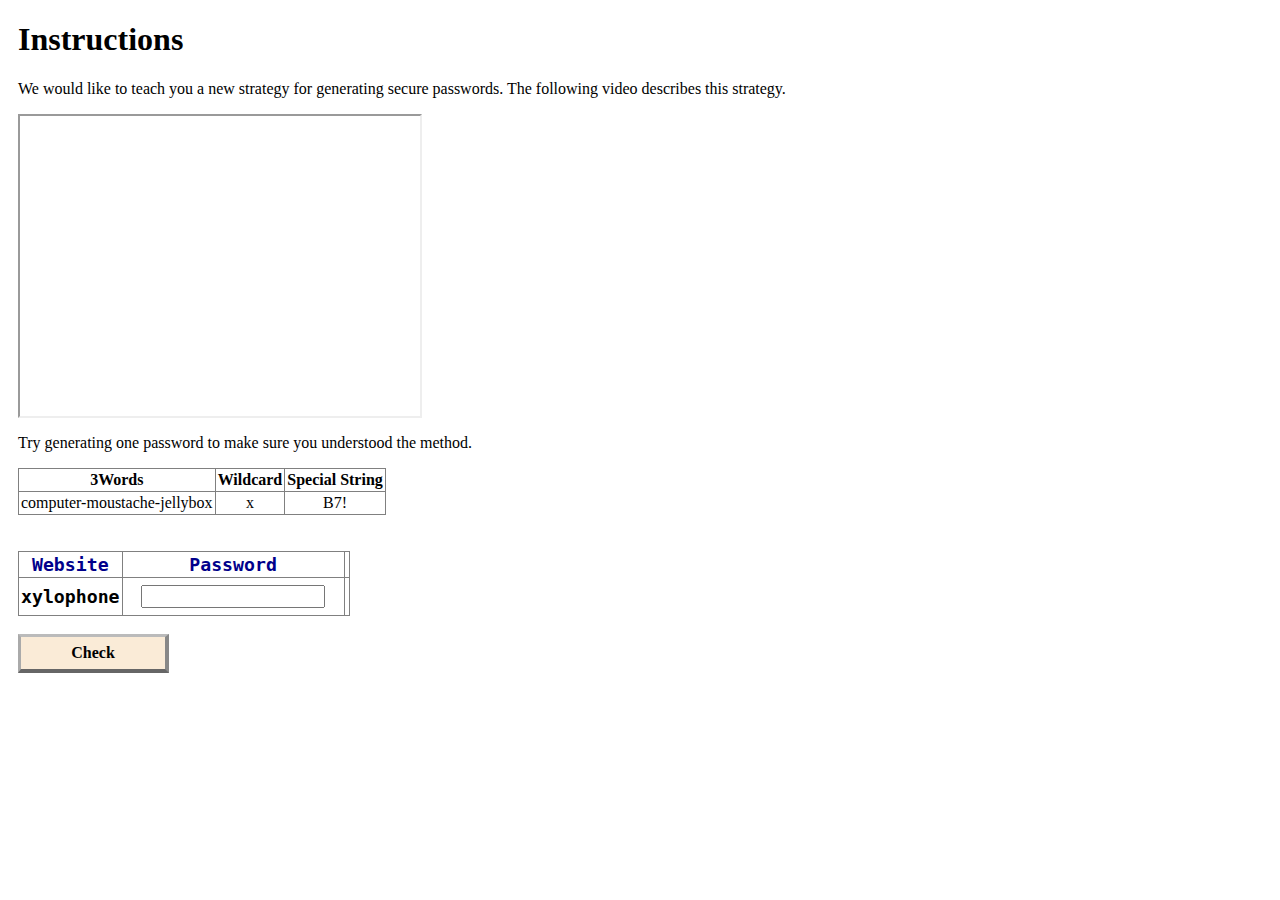
<file: 3WordHIT.html>
<!DOCTYPE html>

<html lang="en" xmlns="http://www.w3.org/1999/xhtml">
    <head>
        <meta charset="utf-8" />
        <title></title>
        <script>
            
            
            var challenges = ["kite", "pillow", "atlantic", "bundle", "reverse" , "family", "quebec", "cough", "subject", "mugg", "spike", "fishing", "jumper", "knob", "chord"];
            
            var done_can_submit = false;
            
            var key = "";
            var challenge = "";
            var cResponse = "";
            var vowels = "aeiou";
            var flag1 = 1;
            var flag2 = 1;
            var webCounterVar = 1;
            var timer;
            var threeWord = "";
            var specialString = "";
            var wildcard = "";
            var differentLetters = "";
            var specialChars = "~`!#$%\^&*+=\-\[\]\\';,/{}|\\:<>\?\"";
            var alphabet = "abcdefghijklmnopqrstuvwxyz"
           
            
            var wordHintCountVar = Array.apply(null, Array(challenges.length)).map(Number.prototype.valueOf,0);
            var instHintCountVar = Array.apply(null, Array(challenges.length)).map(Number.prototype.valueOf,0);
            
            
            function gid(id) {
                return document.getElementById(id);
            }
            function hint(el, text) {
                el.innerText = text;
            }
        
            function gname(name) {
                return document.getElementsByName(name)[0];
            }
        
        
            function tick() {
                timer = new Date();
            }
        
            function tock() {
                return (new Date() - timer);
            }
        
        
            function I1_eval() {
                var guess1 = gname("I100").value.trim();
            
                if(guess1 == "cblmtjmxrB7!"){
                
                    gid("I1_checkButton").style.display='none';
                    gid("I1_nextButton").style.display='block';
                    gid("p_hint100").style.color='black'
                    gid("p_hint100").style.display = 'block'
                    gname("I1_try").style.display='none'
                    gname("I1_correct").style.display = 'block'
                    gid("I_hint100").style.display='none'
                    gid("great").style.display='block'
                }else{
                
                    gid("p_hint100").style.display = 'block'
                    gid("p_hint100").style.color='red'
                    gid("p_hint100").style.display = 'block'
                    gname("I1_try").style.display='block'
                    gid("I_hint100").style.display='block'
                }
                return;
            }
        
            setInterval(function () {
                        var button = gid("submitButton");
                        if (!button) return;
                        button.style.display = done_can_submit ? "block" : "none";
                        button.disabled = !done_can_submit;
                        }, 100)
   
        
            function findNextLetter(index,key) {
                var isFound = false;
                while(!isFound) {
                
                    if (index >= key.length) {
                        index = 0;
                    }
                
                    if (vowels.indexOf(key.substring(index,index+1)) != -1) {
                    
                        index +=1;
                        if (index >= key.length) {
                            index = 0;
                        }
                    } else {
                        isFound = true
                    }
                }
                return key.substring(index,index+1);
            }
        
        
            function threeWordMap(challenge, key, wildcard) {
                cResponse = "";
                for (i = 0; i < challenge.length; i++) {
                    var index = key.indexOf(challenge.substring(i,i+1));
                    if (index == -1){
                        cResponse += wildcard;
                    }
                    if( index != -1) {
                        cResponse += findNextLetter(index+1,key);
                    }
                }
                return cResponse;
            }
        
        
            function respond(challenge){
            
                flag=0;
                for(i=0;i<threeWord.length;i++){
                    if(vowels.indexOf(threeWord[i])==-1){
                        flag=1;
                    }
                }
                if(flag==0){
                    alert("The Words must have CONSONANTS!!");
                    return;
                }
            
                fResponse = threeWordMap(challenge, threeWord, wildcard);
                fResponse =  fResponse + specialString;
            
                return fResponse;
            
            }
        
            function checkRespond(challenge, guess){
                
                var a = respond(challenge);
                if (a == guess){
                    return 1;
                }
                else{
                    return 0;
                }
            }
        
        
            function I2_activateHints() {
                var guess1 = gname("I200").value.trim();
                var guess2 = gname("I201").value.trim();

                cResponse1 = respond ("amazon");
                if(cResponse1 != undefined ){
                    cResponse2 = respond ("bestbuy");
                }else{
                    cResponse2="";
                }
            
                if (cResponse1 != undefined){
                    gid("p_hint200").innerHTML = cResponse1;
                    gid("p_hint201").innerHTML = cResponse2;
                }
                else {
                    gid("p_hint200").innerHTML = "";
                    gid("p_hint201").innerHTML = "";
                }
            
            
                if(guess1 == cResponse1 && guess2 == cResponse2){
                    gname("p_correct").style.display = 'block';
                    gid("I2_checkButton").style.display='none';
                    gid("I2_nextButton").style.display='block';
                
                    gid("p_hint200").style.color='black'
                    if(guess1 != cResponse1)
                    gid("p_hint200").style.color='red'
                    else
                    gid("p_hint200").style.color='black'
                
                    if(guess2 != cResponse2)
                    gid("p_hint201").style.color='red'
                    else
                    gid("p_hint201").style.color='black'
                
                    gname("p_try").style.display='none'
                }else{
                    gname("p_try").style.display='block'
                    gid("p_hint200").style.display='block'
                    gid("p_hint201").style.display='block'
                
                
                    gid("p_hint200").style.color='black'
                    if(guess1 != cResponse1)
                    gid("p_hint200").style.color='red'
                    else
                    gid("p_hint200").style.color='black'
                    if(guess2 != cResponse2)
                    gid("p_hint201").style.color='red'
                    else
                    gid("p_hint201").style.color='black'
                }
                return;
            }
        
            function pauseVideo(){
            
                var iframe = gid("3wordStrategy");
                iframe.src = iframe.src;
            
            }
        
            function showInstructions1(){
            
                if (flag1 == 1) {
                    gid("instructionHint").style.display = "block"
                }
            
                if (flag1 == -1) {
                    gid("instructionHint").style.display = "none"
                }
                flag1 = flag1 * -1;
            }
        
            function showInstructions2(){
                if (flag2 == 1) {
                    gid("instHint2").style.display = "block";
                    increaseInstHintCount();
                }
            
                if (flag2 == -1) {
                    gid("instHint2").style.display = "none"
                }
                flag2 = flag2 * -1;
            }
        
            function showWords(){
            
                threeWord = gname("Word1").value +
                gname("Word2").value +
                gname("Word3").value;
            
                specialString = gname("specialString").value;
                wildcard = gname ("wildcard").value;
            
                gid("hintWords").innerHTML = threeWord;
                gid("hintWildcard").innerHTML = wildcard;
                gid("hintSpecialString").innerHTML = specialString;
        
                if(gid("3wordhint").style.display == "block"){
                    gid("3wordhint").style.display="none";
                }else{
                    gid("3wordhint").style.display = "block";
                    increaseWordHintCount();
                }
            }
        

            function saveFeedback(){
                
                for (var i = 1; i< 4; i++){
                    
                    var emptyAnswer = true;
                    
                    for (var j = 1; j< 8; j++){
                        
                        var radio = gid('q'+i+j);
                        
                        if(radio.checked){
                            emptyAnswer = false;
                        }
                    }
                    
                    if(emptyAnswer === true){
                        
                        alert("Please answer all the questions and press the submit button again.");
                        return;
                    }
                }
                
                for (var i = 4; i< 6; i++){
                    
                    var emptyAnswer = true;
                    
                    for (var j = 1; j< 3; j++){
                        
                        var radio = gid('q'+i+j);
                        
                        if(radio.checked){
                            emptyAnswer = false;
                        }
                    }
                    
                    if(emptyAnswer === true){
                        
                        alert("Please answer all the questions and press the submit button again.");
                        return;
                    }
                }
                
                    
                for (var i = 1; i < 8; i++){
                    var radio = gid('q1'+i)
                    if (radio.checked){
                        gname("funValue").value = radio.value;
                    }
                }
                
                for (var i = 1; i < 8; i++){
                    var radio = gid('q2'+i)
                    if (radio.checked){
                        gname("easinessValue").value = radio.value;
                    }
                }
                
                for (var i = 1; i < 8; i++){
                    var radio = gid('q3'+i)
                    if (radio.checked){
                        gname("easinessIncreaseValue").value = radio.value;
                    }
                }
                
                for (var i = 1; i < 3; i++){
                    var radio = gid('q4'+i)
                    if (radio.checked){
                        gname("wroteDown").value = radio.value;
                    }
                }
                
                for (var i = 1; i < 3; i++){
                    var radio = gid('q5'+i)
                    if (radio.checked){
                        gname("followUpSurveys").value = radio.value;
                    }
                }
                
                gid("saveFeedbackDiv").style.display = "block";
                gid("saveFeedbackButton").style.display = "none";
                gname("feedback_time").value = tock();
                console.log("feedback tock!")
                done_can_submit = true;
            
            }

            var tries = 1;
            var verify = false;
            var qnum = 0;
        
            function eval_click_password(){
            
                // When the user presses Begin or Next
                if ( (gid("eval_button").innerHTML == "Begin") || (gid("eval_button").innerHTML == "Next")){

                    gid("introMessage").style.display = "none";
                    gid("lastTable").style.display = "block";
                    nextWeb();
                    return;
                }
                
                hideWordHint();
                hideInstHint();
                flag2 = 1;
                    
                var guess = gname("q" + qnum ).value.trim();
                var gold = checkRespond(challenges[qnum], guess);
                var correctPass = respond(challenges[qnum]);
                var html;
                
                //logging
                console.log("guess: " + guess);
                console.log("correctPass: " + correctPass);
                
                
                // user typed an empty password
                if (guess == "" && (gid("eval_button").innerHTML == "Submit password")){
                    gid("verify_div").innerHTML = "<span class='wrong'>Please enter a password.</span>"
                    return;
                }
                
                if ((tries <= 3) && (!verify)){
                    
                    gname("q"+qnum+"_"+tries).value = gold;
                    console.log("q" + qnum + "_" +tries + ": " + gname("q"+qnum+"_"+tries).value)
                    
                    // last try and password is wrong
                    if ((tries == 3)  && (gold == 0)){
                    
                        html = "<span class='wrong'>The correct answer would be <span class='pw'>" + correctPass + "</span>";
                        gname("q" + qnum + "_correct").value = "0";
                        gid("eval_button").innerHTML = "Next";
                        gname("q" + (qnum)).readOnly = true;
                        gname("q" + qnum + "_time").value = tock();
                        console.log("q" + qnum + "_time : " + gname("q" + qnum + "_time").value );
                        verify = true;
                    }
                    
                    else{
                    // Less than three tries and the password is wrong
                        if (gold == 0){
                            html = "<span class='wrong'>Try again!</span>";
                            gname("q" + qnum).value = "";
                            tries = tries + 1
                            
                        }
                    // less than or equal to three tries and the password is correct
                        else{
                            html = "<span class='correct'>CORRECT!</span>";
                            gname("q" + qnum + "_correct").value = "1";
                            gid("eval_button").innerHTML = "Next";
                            gname("q" + qnum).readOnly = true;
                            gname("q" + qnum + "_time").value = tock();
                            console.log("q" + qnum + "_time : " + gname("q" + qnum + "_time").value );
                            verify = true;
                        }
                    }
                    gid("verify_div").innerHTML = html;
                    console.log("q"+ qnum + "_correct"+ ": " + gname("q" + qnum + "_correct").value );
                }
            }
        
            function increaseInstHintCount(){
                instHintCountVar[qnum]++;
                console.log("instHintCountVar[" + qnum + "]: " + instHintCountVar[qnum])
            }
        
            function hideInstHint(){
                gid("instHint2").style.display = "none";
            }
        
        
            function increaseWordHintCount(){
                wordHintCountVar[qnum]++;
                console.log("wordHintCountVar[" + qnum + "]: " + wordHintCountVar[qnum]);
            }
        
            function hideWordHint(){
                gid("3wordhint").style.display = "none";
            }
        
            function nextWeb() {
                
                if (gid("eval_button").innerHTML != "Begin"){
                    gname("q" + qnum).style.display = "none"
                    qnum ++;
                }
            
                if (qnum < challenges.length) {
                    gname("q" + qnum).style.display = "block";
                    gid("website_name").innerHTML = challenges[qnum];
                    gid("website_name").style.font.weight = "300";
                } else {
                    gid("feedback").style.display = "block";
                    gid("fun_div").style.display = "none";
                    
                    gname("wordHintCount").value = wordHintCountVar ;
                    gname("instHintCount").value = instHintCountVar;
                    console.log("wordHintCount: ", gname("wordHintCount").value);
                    console.log("instHintCount: ", gname("instHintCount").value);
                    
                }
                
                verify = false;
                tries = 1;
                
                increaseWebCounter();
                hideWordHint();
                hideInstHint();
                flag2 = 1;
                
                gid("verify_div").innerHTML = "";
                gid("eval_button").innerHTML = "Submit password";
                
                tick();
                console.log("tick!")
            }
            
            function increaseWebCounter(){
                gid("webCounter").innerHTML = webCounterVar + "/" + challenges.length;
                webCounterVar = webCounterVar + 1;
            }
        
            function hasUpperCase(str) {
                if (str.toLowerCase() == str){
                    return false;
                }
                return true;
            }
        
            function checkWordsLowerCase(){
                
                if ( !hasUpperCase(threeWord) ){
                    return true;
                }
                return false;
            }
        
            function isLetter(l){
                console.log("inside isLetter")
                if( l.toLowerCase() != l.toUpperCase() ) {
                    return true;
                }
                return false;
            }
        
            function checkDifferentLetters(){
                differentLetters = "";
                
                console.log("inside checkDifferentLetters")
                console.log("threewords: ", threeWord)
                
                for (var i = 0 ; i < threeWord.length ; i++){
                    var currentLetter = threeWord[i];
                    if (differentLetters.indexOf(currentLetter) == -1 && isLetter(currentLetter) ){
                        differentLetters = differentLetters + currentLetter;
                    }
                }
                
                if (differentLetters.length < 15){
                    return differentLetters.length;
                }
                return -1;
            }
        
            function crossLettersofTable(){
                
                initializeTable();
            
                for (var i = 0; i < differentLetters.length ; i++){
                    var l = differentLetters[i].toLowerCase();
                    
                    if(isLetter(l)){
                        gid(l).innerHTML = "<span class='crossed'>" + l + "</span>";
                    }
                }
                return;
            }
        
            function initializeTable(){
                for (var i = 0 ; i< alphabet.length ; i++){
                    var a = alphabet[i];
                    gid(a).innerHTML = "<span class='pw'>" + a + "</span>";
                }
            }
        
            function containSpecialChar(str){
                for (var i = 0; i < specialChars.length ; i++){
                    var char = specialChars[i];
                    if (str.indexOf(char) != -1){
                        return true;
                    }
                }
                return false;
            }
        
            function containNumber(str){
                for (var i = 0; i < 10 ; i++){
                    var char = i;
                    if (str.indexOf(char) != -1){
                        return true;
                    }
                }
                return false;
            }
        
            function saveSecretKey(){
                
                threeWord = gname("Word1").value +
                gname("Word2").value +
                gname("Word3").value;
                
                //threeWord = "samiramehdiabdol"
                
                gname("saved3Words").value = threeWord;
                
                specialString = gname("specialString").value;
                wildcard = gname("wildcard").value;
                
                //specialString = "7&"
                //wildcard = "x"
                
            }
        
            function secretKeyValidated(){
                
                saveSecretKey();
                
                var alertMessage = "";
                
                if(threeWord == "") {
                    alert("Please enter words");
                    return ;
                }
                
                if(wildcard == "") {
                    alert("Please enter one letter to use as wild card");
                    return;
                }
                
                if(specialString == "") {
                    alert("Please enter the special string.");
                    return;
                }
                
                if (!checkWordsLowerCase() && (checkDifferentLetters () == -1)){
                    alert("Your words must only contain lower case letters. Please try again.")
                }
                else if(checkWordsLowerCase() && ( checkDifferentLetters () != -1) ){
                    alertMessage = "Your words cover only " + checkDifferentLetters() + " letters. Please choose different words to cover at least 15 letters of the alphabet."
                    alert(alertMessage);
                    crossLettersofTable();
                    gid("crossedMessage").style.display = "block";
                }
                else if ( (!checkWordsLowerCase()) && ( checkDifferentLetters () != -1) ){
                    alert("Your words must contain only lower case letters." + alertMessage)
                    crossLettersofTable();
                    gid("crossedMessage").style.display = "block";
                }
                
                else if (hasUpperCase(wildcard)){
                    alert("Wildcard should be a lower case letter.")
                }
                
                else if (!containSpecialChar(specialString)){
                    alert("The special string must contain one of the special characters " + specialChars)
                }
                
                else if(!containNumber(specialString)){
                    alert("The special string must contain a number.")
                }
            
                else if (!hasUpperCase(specialString)){
                    alert("The special string must contain a capital letter.")
                }
                
                else{
                    gid("I2_validateButton").style.display = "none";
                    gid("I2_checkButton").style.display = "block";
                    gid("tryPasswords").style.display = "block";
                    gid("I2_instructionsHint").style.display = "block";
                    gid("crossedMessage").style.display = "none";
                }
                
                return;
            }

        </script>
        
        
        <style>
            
            
            /* <input autocomplete="off" autocorrect="off" autocapitalize="off" spellcheck="false" />
            </input>
            
            <textarea autocomplete="off" autocorrect="off" autocapitalize="off" spellcheck="false">
            </textarea> */
        
            .crossed{
                text-decoration : line-through;
                text-decoration-style : double;
                font-weight: normal;
            }
            
            .pw {
                font-family: monospace;
                font-size: 140%;
                font-weight: bold;
            }
        
            .hint {
                color: black;
                border : none;
                font-size: 100%;
                font-weight : bold;
            }
        
            .correct {
                color: green;
            }
        
            .wrong {
                color: red;
            }
        
        
            .buttonlink {
                display: inline-block;
                border-style: solid;
                border-color: #bbb #888 #666 #aaa;
                border-width: 3px 4px 4px 3px;
                width: 9em;
                height: 2em;
                background-color: 	#FAEBD7;
                line-height: 2;
                text-align: center;
                text-decoration: none;
                font-weight: 900;
                cursor:pointer;
            }
        
        
            .buttonlink2 {
                display: inline-block;
                border-style: solid;
                border-color: #bbb #888 #666 #aaa;
                border-width: 3px 4px 4px 3px;
                width: 9em;
                height: 2em;
                background-color: 	#FAEBD7;
                line-height: 2;
                text-align: center;
                text-decoration: none;
                font-weight: 900;
                cursor:pointer;
                float : left;
                margin-right:10px;
            }
        
        
        
            .hintbutton {
                display: inline-block;
                border-style: solid;
                border-color: #bbb #888 #666 #aaa;
                border-width: 3px 4px 4px 3px;
                width: 11em;
                height: 2em;
                background-color: #32CD32;
                line-height: 2;
                text-align: center;
                text-decoration: none;
                font-weight: 900;
                cursor:pointer;
                float : left;
                margin-right:10px;
            }
        
        
        
            .buttonlink:hover {
                border-color: #666 #aaa #bbb #888;
                border-width: 4px 3px 3px 4px;
                color: #000;
            }
        
            .visible
            {
                visibility: visible;
                opacity: 1;
                transition: opacity 2s linear;
            }
        
            .hidden
            {
                visibility: hidden;
                opacity: 0;
                transition: visibility 0s 2s, opacity 2s linear;
            }
        
        
            table {
                border-collapse: collapse;
                border-spacing: 10px 50px;
                text-align: center;
                clear: left;
            
            }
        
            th, td{
                padding: 2px;
            
            }
        
            input {
                width: 100px;
                margin: 5px;
                font-size: 15px;
                box-sizing: border-box;
                -moz-box-sizing: border-box;
                -webkit-box-sizing: border-box;
            }
        
        
            .firstPageTable {
                float:left;
                margin:1em;
                width:300px;
                height:300px;
            
            }
        
            .colorTableHead {
                color:#0000FF;
            }
        
            input[type="text"] {
                width: 85%;
                height: 100%;
                box-sizing: border-box;
                -webkit-box-sizing:border-box;
                -moz-box-sizing: border-box;
                style="background-color:#FCF5D8;"
            }
        
            .container{
               
                width: 300px;
                border: 2px solid #DAA520;
                padding: 25px;
                margin: 25px;
            }
        
            .container2{
                width : 500px;
                margin-left: 5px;
            }
            .container3{
                width: 500px;
                border: 2px solid #DAA520;
                padding: 25px;
                margin: 25px;
            }
        
        </style>
    </head>
    <body>
    
     
        
        <!----------------------------------------------------------------------------------------------------------------------------------------------->
        
        <div id="instructions" style="display:block; margin-left:10px">
            
            <h1>Instructions</h1>
            
            <p>
            We would like to teach you a new strategy for generating secure passwords. The following video describes this strategy.
            </p>
            
            <p>
            <iframe id = "3wordStrategy" width="400"
                height="300" src="https://www.youtube.com/embed/HqFhimpK1iM" frameborder="5" align="center" hspace="10">
            </iframe>
            </p>
            
            <p> Try generating one password to make sure you understood the method.</p>
            
            <table border="1">
                <tr>
                    <th>3Words</th>
                    <th>Wildcard</th>
                    <th>Special String</th>
                </tr>
                <tr>
                    <td>computer-moustache-jellybox</td>
                    <td>x</td>
                    <td>B7!</td>
                </tr>
            </table>
            
            <br>
            <br>
            
            <table border="1" class="pw">
                <tr class="colorTableHead" style="color:#00008B"><td>Website</td><td>Password</td>
                    <td></td>
                </tr>
                <tr><td>xylophone</td>
                    <td><input name="I100" type="text" autocorrect="off";
                        autocomplete = "off";
                        autocapitalize = "off"; ></td>
                    <td> <div id = "p_hint100" class = "hint" style="display:none;"> </div> </td>
                </tr>
            </table>
            
            <br>
            
            <div id="I1_checkButton" style="display:block;" class="buttonlink" onclick=" I1_eval();"><font font="">Check</font></div>
            
            <h3 name="I1_try" style="display:none ;color:red"> Please try again and press the check button. </h3>
            <h3 name = "I1_correct" class="correct" style = "display:none" > Correct! </h3>
            
            <div id="I_hint100" class = "container3" style="display:none">
                
                <ul>
                    <li> <font color = red><b>x</b> goes to <b>c</b>. </font>
                        <b>x</b> appears in jellybo<b>x</b>. <u>Wrap around</u> to find the letter after it which is <b>c</b>.</li>
                    <br>
                    
                    <li><font color = red><b>y</b> goes to <b>b</b>.</font>
                        <b>y</b> appears in jell<b>y</b>box. You should output the consonant after it which is <b>b</b>.</li>
                    <br>
                    
                    <li><font color = red><b>l</b> goes to <b>l</b>.</font>
                        <b>l</b> appears in je<b>l</b>lybox. You should output the consonant after it which is <b>l</b>.</li>
                    <br>
                    
                    <li><font color = red><b>o</b> goes to <b>m</b>.</font>
                        <b>o</b> appears in c<b>o</b>mputer. You should output the consonant after it which is <b>m</b>.</li>
                    <br>
                    
                    <li>  <font color = red><b>p</b> goes to <b>t</b></font>.
                        <b>p</b> appears in com<b>p</b>uter. You should output the <u>consonant after it</u> which is <b>t</b>.</li>
                    <br>
                    
                    <li> <font color = red><b>h</b> goes to <b>j</b>.</font>
                        <b>h</b> appears in moustac<b>h</b>e. You should output the <u>consonant after it</u> which is <b>j</b> in <b>j</b>ellybox.</li>
                    <br>
                    
                    <li><font color = red><b>o</b> goes to <b>m</b>.</font>
                        <b>o</b> appears in c<b>o</b>mputer. You should output the consonant after it which is <b>m</b>.</li>
                    <br>
                    
                    <li> <font color = red><b>n</b> goes to <b>x</b>.</font>
                        <b>n</b> does not appear in the word sequnece, so you should output the wildcard <b>x</b>.</li>
                    <br>
                    
                    <li> <font color = red><b>e</b> goes to <b>r</b>.</font>
                        <b>e</b> appears in comput<b>e</b>r. You should output the consonant after it which is <b>r</b>.</li>
                    <br>
                    
                    <li><font color = red>Add the string </font> <b>B7!</b> to the end of your password.</li>
                    <br>
                </ul>
                
            </div>
            
            
            <div id="great" style="display:none">
                Great! You just learned a new strategy for generating secure passwords. In the next page, we will ask you to design such a method for yourself.
            </div>
            <br>
            <br>
            
            <div id="I1_nextButton" class="buttonlink" style="display:none" onclick="gname('instruction_time').value = tock(); gid('instructions').style.display = 'none'; gid('3words').style.display = 'block'; pauseVideo(); tick()">Next</div>
            
            <!-- <div id="I1_skipButton" class="buttonlink" style="display:block" onclick=" gid('instructions').style.display = 'none'; gid('3words').style.display = 'block'; pauseVideo();">Skip</div> -->
            
        </div>
        
        
        <!------------------------------------------------------------------------------------------------------------------------------------------------->
        
        
        <div id="3words" style="display:none; width:600px; margin-left:10px">
            
            
              <ul>
                <li align= "justify">Now we are going to ask you to choose three words that are easy for you to remember and cover at least 15 different letters of the alphabet. For example, <font color="blue">computer-moustache-jellybox</font> is an adequate three words as it covers the <font color="blue"> 16 letters </font> abcehjlmoprstuxy, while the three words
                    <font color="red">dog-cat-bird</font> only cover the <font color="red">9 letters</font> abcdgiort.
                    
                    <table>
                        <tr>
                            <td>
                                
                    <table style="width:100%">
                        <tr>
                            <th><input type="text" size="20" class="form-control" name="Word1" placeholder="word1" autocorrect="off";
                                autocomplete = "off";
                                autocapitalize = "off";> </th>
                            
                            <th><input type="text" size="20" class="form-control" name="Word2" placeholder="word2" autocorrect="off";
                                autocomplete = "off";
                                autocapitalize = "off";></th>
                            
                            <th><input type="text" size="20" class="form-control" name="Word3" placeholder="word3" autocorrect="off";
                                autocomplete = "off";
                                autocapitalize = "off";></th>
                        </tr>
                        </table>
                    
                    </td>
                        </tr>
                        
                        <tr>
                            <td>
                                
                                <table border="1" class = "pw" style="width:100%">
                                    <tr>
                                        <td id="a">a</td> <td id="b">b</td> <td id="c">c</td> <td id="d">d</td> <td id="e">e</td> <td id="f">f</td> <td id="g">g</td> <td id="h">h</td> <td id="i">i</td> <td id="j">j</td> <td id="k">k</td> <td id="l">l</td> <td id="m">m</td> <td id="n">n</td> <td id="o">o</td> <td id="p">p</td> <td id="q">q</td> <td id="r">r</td> <td id="s">s</td> <td id="t">t</td> <td id="u">u</td> <td id="v">v</td> <td id="w">w</td> <td id="x">x</td> <td id="y">y</td> <td id="z">z</td>
                                    </tr>
                                </table>
                                
                                <div id = "crossedMessage" style = "display:none">
                                    <p> <font color="green"> We crossed out the letters of the alphabet that you used.</font><p>
                                </div>
                                
                        </td>
                            </tr>
                        
                    </table>
                    </li>

                    
                    <br>
                    <li> Choose a letter as the wildcard:
                        <table>
                            <tr>
                                <td>
                                    <input name="wildcard" type="text" maxlength="20" size="20" placeholder="Wildcard" autocorrect="off";
                                        autocomplete = "off";
                                        autocapitalize = "off";>
                            </td>
                                </tr>
                            </table>
                            <br>
                            </li>
                    
                            <br>
                            <li>Choose a special string that contains an uppercase letter, a number and a special character:
                                <br>
                                
                            <table>
                                <tr>
                                    <td>
                                            
                                        <input name="specialString" type="text" maxlength="20" size="20" placeholder="Special String" autocorrect="off";
                                                autocomplete = "off";
                                                autocapitalize = "off";>
                                            
                                            </td>
                                </tr>
                            </table>
                            </li>
                            </ul>
            
            <div id="I2_validateButton" style="display:block;" class="buttonlink2" onclick="secretKeyValidated();">Validate</div>
            
            
            <div id="tryPasswords" style="display:none";>
                <p>GREAT! Now try to generate a couple of passwords using the method that you learned.</p>
                
                <table align="center" border="1" class="pw">
                    <tr class="colorTableHead" style="color:#00008B"><td>Website</td><td>Password</td>
                        <td></td>
                    </tr>
                    <tr><td>amazon</td>
                        <td><input name="I200" type="text" autocorrect="off";
                            autocomplete = "off";
                            autocapitalize = "off"; ></td>
                        <td> <div id = "p_hint200" class = "hint" style="display:none;"> </div> </td>
                    </tr>
                    <tr><td>bestbuy</td>
                        <td><input name="I201" type="text" autocorrect="off";
                            autocomplete = "off";
                            autocapitalize = "off";></td>
                        <td> <div id = "p_hint201" class = "hint" style="display:none;"> </div></td>
                    </tr>
                </table>
                <br>
            </div>
            
            <br>
            <br>
            <br>
            
            <!-- aligning the buttons -->
            <table>
                <!-- first row -->
            <tr>
                <td>
            <div id="I2_checkButton" style="display:none;" class="buttonlink2" onclick="I2_activateHints();" ><font font="">Check</font></div>
            
            <div id = "I2_nextButton" class="buttonlink2" style="display:none" onclick="gname('make3words_time').value = tock(); gid('3words').style.display = 'none'; gid('fun_div').style.display = 'block'; tick();"> Next </div>
            </td>
                
                <td>
            <div id="I2_instructionsHint" class="hintbutton" style="display:none" onclick ="showInstructions1()"> Show instructions </div>
            </td>
                </tr>
            
            <tr>
                <td>
            <h3 name="p_try" style="display:none ;color:red"> Try again! </h3>
            <h3 name = "p_correct" class="correct" style = "display:none" > Correct! </h3>
            </td>
                <td>
                    </td>
                </tr>

            </table>

            <div id = "instructionHint"  style="display:none">
                
                <div class="container">
                    <h4>Given a website name, e.g., <font color="black">apple</font>, generate your password as follows:</h4>
                    <ol>
                        <li>Start at the first letter of <font color="black">apple</font>, (<font color="black"> a </font>).</li>
                        <li>Find the first occurrence of the letter in your word sequence and output the <u>next consonant</u>.
                            <ul>
                                <li> If the letter does not appear in your word sequence, output the wildcard.</li>
                                <li> If the letter is the last letter in your word sequence, wrap around.</li>
                            </ul>
                        </li>
                        <li>
                            Repeat on the remaining letters of <font color="black">apple</font> till you reach the end.
                        </li>
                        <li>
                            Attach the special string.
                        </li>
                    </ol>
                    <br>
                    
                </div> <!-- end of container -->
                
            </div>     <!--  end of instructionHint -->
            
            
            
        </div>
  
        
        <!------------------------------------------------------------------------------------------------------------------------------------------------->
        
        <div id="fun_div" style="display:none;" class="container2">
            
            
            <div id="introMessage" style = "display:block">
            <h1>Try generating passwords</h1>
            
                <div class="container3">
                    Let's try this method to generate passwords for a few websites. Try to remember the information that you memorized and type passwords on your own. Don't worry if you get the password wrong; we won't reject you based on your performance. We only want to evaluate the usability of our method. If you couldn't remember something, click on the green hint buttons.</b></li>
                </div>
            </div>
            
            <h2 id="webCounter" margin-left:20px style="display:block"></h2>
            
            
            
            <div id="lastTable" style="display:none">
                <table align="center" >
                    <tr>
                        <td>
                            <table align="center" border="1" >
                                <tr><td style="padding: 20px;">Website Name</td><td style="padding: 20px;" >Password</td></tr>
                                <tr>
                                    <td id="website_name" style="font-size:20px;font-weight:900; padding: 20px;"></td>
                                    <td id="password_field"  style="padding: 20px;">
                                        <textarea class="autoOff" cols="20" name="q0" placeholder="Type password" style="font-size:18px" rows="1" autocorrect="off";
                                            autocomplete = "off";
                                            autocapitalize = "off";></textarea>
                                        
                                        <textarea cols="20" name="q1" placeholder="Type password" style="font-size:18px; display:none;" rows="1" autocorrect="off";
                                            autocomplete = "off";
                                            autocapitalize = "off";></textarea>
                                        
                                        <textarea cols="20" name="q2" placeholder="Type password" style="font-size:18px; display:none;" rows="1" autocorrect="off";
                                            autocomplete = "off";
                                            autocapitalize = "off";></textarea>
                                        
                                        <textarea cols="20" name="q3" placeholder="Type password" style="font-size:18px; display:none;" rows="1" autocorrect="off";
                                            autocomplete = "off";
                                            autocapitalize = "off";></textarea>
                                        
                                        <textarea cols="20" name="q4" placeholder="Type password" style="font-size:18px; display:none;" rows="1" autocorrect="off";
                                            autocomplete = "off";
                                            autocapitalize = "off";></textarea>
                                        
                                        <textarea cols="20" name="q5" placeholder="Type password" style="font-size:18px; display:none;" rows="1" autocorrect="off";
                                            autocomplete = "off";
                                            autocapitalize = "off";></textarea>
                                        
                                        <textarea cols="20" name="q6" placeholder="Type password" style="font-size:18px; display:none;" rows="1" autocorrect="off";
                                            autocomplete = "off";
                                            autocapitalize = "off";></textarea>
                                        
                                        <textarea cols="20" name="q7" placeholder="Type password" style="font-size:18px; display:none;" rows="1" autocorrect="off";
                                            autocomplete = "off";
                                            autocapitalize = "off";></textarea>
                                        
                                        <textarea cols="20" name="q8" placeholder="Type password" style="font-size:18px; display:none;" rows="1" autocorrect="off";
                                            autocomplete = "off";
                                            autocapitalize = "off";></textarea>
                                        
                                        <textarea cols="20" name="q9" placeholder="Type password" style="font-size:18px; display:none;" rows="1" autocorrect="off";
                                            autocomplete = "off";
                                            autocapitalize = "off";></textarea>
                                        
                                        <textarea cols="20" name="q10" placeholder="Type password" style="font-size:18px; display:none;" rows="1" autocorrect="off";
                                            autocomplete = "off";
                                            autocapitalize = "off";></textarea>
                                        
                                        <textarea cols="20" name="q11" placeholder="Type password" style="font-size:18px; display:none;" rows="1" autocorrect="off";
                                            autocomplete = "off";
                                            autocapitalize = "off";></textarea>
                                        
                                        <textarea cols="20" name="q12" placeholder="Type password" style="font-size:18px; display:none;" rows="1" autocorrect="off";
                                            autocomplete = "off";
                                            autocapitalize = "off";></textarea>
                                        
                                        <textarea cols="20" name="q13" placeholder="Type password" style="font-size:18px; display:none;" rows="1" autocorrect="off";
                                            autocomplete = "off";
                                            autocapitalize = "off";></textarea>
                                        
                                        <textarea cols="20" name="q14" placeholder="Type password" style="font-size:18px; display:none;" rows="1" autocorrect="off";
                                            autocomplete = "off";
                                            autocapitalize = "off";></textarea>
                                        
                                    </td>
                                </tr>
                            </table>
                        </td>
                    </tr>
                    <tr>
                        <td>
                            <div id="verify_div"></div>
                        </td>
                    </tr>
                </table>
            </div>
            
           <p>&nbsp;</p>
           <div class="buttonlink" id="eval_button" onclick="eval_click_password();">Begin</div>
           <p>&nbsp;</p>
           
           <table>
           <tr>
           <td>
            <div class="hintbutton" onclick ="showWords()"> Show my words </div>
            </td>
                <td>
            <div class="hintbutton" onclick ="showInstructions2()"> Show instructions </div>
            </td>
            </tr>
            </table>
           
            <br>
            <br>
            <br>
           
            <div id = "instHint2"  style="display:none">
                
                
                <div class="container3">
                    <h4>Given a website name, e.g., <font color="black"> apple </font>, generate your password as follows:</h4>
                    <ol>
                        <li>Start at the first letter of <font color="black">apple</font>, (<font color="black"> a </font>).</li>
                        <li>Find the first occurrence of the letter in your word sequence and output the <u>next consonant</u>.
                            <ul>
                                <li> If the letter does not appear in your word sequence, output the wildcard.</li>
                                <li> If the letter is the last letter in your word sequence, wrap around.</li>
                            </ul>
                        </li>
                        <li>
                            Repeat on the remaining letters of <font color="black">apple</font> till you reach the end,
                        </li>
                        <li>
                            Attach the special string.
                        </li>
                    </ol>
                    <br>
                    
                </div>
                
            </div>
            <br>
            <div id = "3wordhint" class = "container3" style="display:none">
                <table border="1">
                    <tr>
                        <th>3Words</th>
                        <th>Wildcard</th>
                        <th>Special String</th>
                    </tr>
                    <tr>
                        <td><div id = "hintWords"    > hello </div> </td>
                        <td><div id = "hintWildcard" > hello </div> </td>
                        <td><div id = "hintSpecialString"> hello</div> </td>
                    </tr>
                </table>
            </div>
            
            <br>
            <br>
            <br>
            
        </div>
        
        
        <!------------------------------------------------------------------------------------------------------------------------------------------------->
        


        <div id="feedback" style="display:none; margin-left:30px">
            
                          
                <h3><font color=green>Awesome!! You are all set.</font> </h3>
                
            
            <!-- </div> -->
        </div>
        
                
        
        <input type="hidden" name="wordHintCount" value="0" />
        <input type="hidden" name="instHintCount" value="0" />
        <input type="hidden" name="instruction_time" value="0" />
        <input type="hidden" name="make3words_time" value="0" />
        <input type="hidden" name="saved3Words" value="0" />
        <input type="hidden" name="feedback_time" value="0" />

        
        <input type="hidden" name="funValue" value="0" />
        <input type="hidden" name="easinessValue" value="0" />
        <input type="hidden" name="easinessIncreaseValue" value="0" />
        <input type="hidden" name="wroteDown" value="0" />
        <input type="hidden" name="followUpSurveys" value="0" />
        
        <input type="hidden" name="q0_time" value="0" />
        <input type="hidden" name="q1_time" value="0" />
        <input type="hidden" name="q2_time" value="0" />
        <input type="hidden" name="q3_time" value="0" />
        <input type="hidden" name="q4_time" value="0" />
        <input type="hidden" name="q5_time" value="0" />
        <input type="hidden" name="q6_time" value="0" />
        <input type="hidden" name="q7_time" value="0" />
        <input type="hidden" name="q8_time" value="0" />
        <input type="hidden" name="q9_time" value="0" />
        <input type="hidden" name="q10_time" value="0" />
        <input type="hidden" name="q11_time" value="0" />
        <input type="hidden" name="q12_time" value="0" />
        <input type="hidden" name="q13_time" value="0" />
        <input type="hidden" name="q14_time" value="0" />
     
        
        <input type="hidden" name="q0_correct" value="0" />
        <input type="hidden" name="q1_correct" value="0" />
        <input type="hidden" name="q2_correct" value="0" />
        <input type="hidden" name="q3_correct" value="0" />
        <input type="hidden" name="q4_correct" value="0" />
        <input type="hidden" name="q5_correct" value="0" />
        <input type="hidden" name="q6_correct" value="0" />
        <input type="hidden" name="q7_correct" value="0" />
        <input type="hidden" name="q8_correct" value="0" />
        <input type="hidden" name="q9_correct" value="0" />
        <input type="hidden" name="q10_correct" value="0" />
        <input type="hidden" name="q11_correct" value="0" />
        <input type="hidden" name="q12_correct" value="0" />
        <input type="hidden" name="q13_correct" value="0" />
        <input type="hidden" name="q14_correct" value="0" />
        
        
        <input type="hidden" name="q0_1" value="-1" />
        <input type="hidden" name="q1_1" value="-1" />
        <input type="hidden" name="q2_1" value="-1" />
        <input type="hidden" name="q3_1" value="-1" />
        <input type="hidden" name="q4_1" value="-1" />
        <input type="hidden" name="q5_1" value="-1" />
        <input type="hidden" name="q6_1" value="-1" />
        <input type="hidden" name="q7_1" value="-1" />
        <input type="hidden" name="q8_1" value="-1" />
        <input type="hidden" name="q9_1" value="-1" />
        <input type="hidden" name="q10_1" value="-1" />
        <input type="hidden" name="q11_1" value="-1" />
        <input type="hidden" name="q12_1" value="-1" />
        <input type="hidden" name="q13_1" value="-1" />
        <input type="hidden" name="q14_1" value="-1" />
        
        
        <input type="hidden" name="q0_2" value="-1" />
        <input type="hidden" name="q1_2" value="-1" />
        <input type="hidden" name="q2_2" value="-1" />
        <input type="hidden" name="q3_2" value="-1" />
        <input type="hidden" name="q4_2" value="-1" />
        <input type="hidden" name="q5_2" value="-1" />
        <input type="hidden" name="q6_2" value="-1" />
        <input type="hidden" name="q7_2" value="-1" />
        <input type="hidden" name="q8_2" value="-1" />
        <input type="hidden" name="q9_2" value="-1" />
        <input type="hidden" name="q10_2" value="-1" />
        <input type="hidden" name="q11_2" value="-1" />
        <input type="hidden" name="q12_2" value="-1" />
        <input type="hidden" name="q13_2" value="-1" />
        <input type="hidden" name="q14_2" value="-1" />
        
        
        <input type="hidden" name="q0_3" value="-1" />
        <input type="hidden" name="q1_3" value="-1" />
        <input type="hidden" name="q2_3" value="-1" />
        <input type="hidden" name="q3_3" value="-1" />
        <input type="hidden" name="q4_3" value="-1" />
        <input type="hidden" name="q5_3" value="-1" />
        <input type="hidden" name="q6_3" value="-1" />
        <input type="hidden" name="q7_3" value="-1" />
        <input type="hidden" name="q8_3" value="-1" />
        <input type="hidden" name="q9_3" value="-1" />
        <input type="hidden" name="q10_3" value="-1" />
        <input type="hidden" name="q11_3" value="-1" />
        <input type="hidden" name="q12_3" value="-1" />
        <input type="hidden" name="q13_3" value="-1" />
        <input type="hidden" name="q14_3" value="-1" />
        
        <input type="submit" id="submitButton">
        
        
    </body>
</html>
</file>
